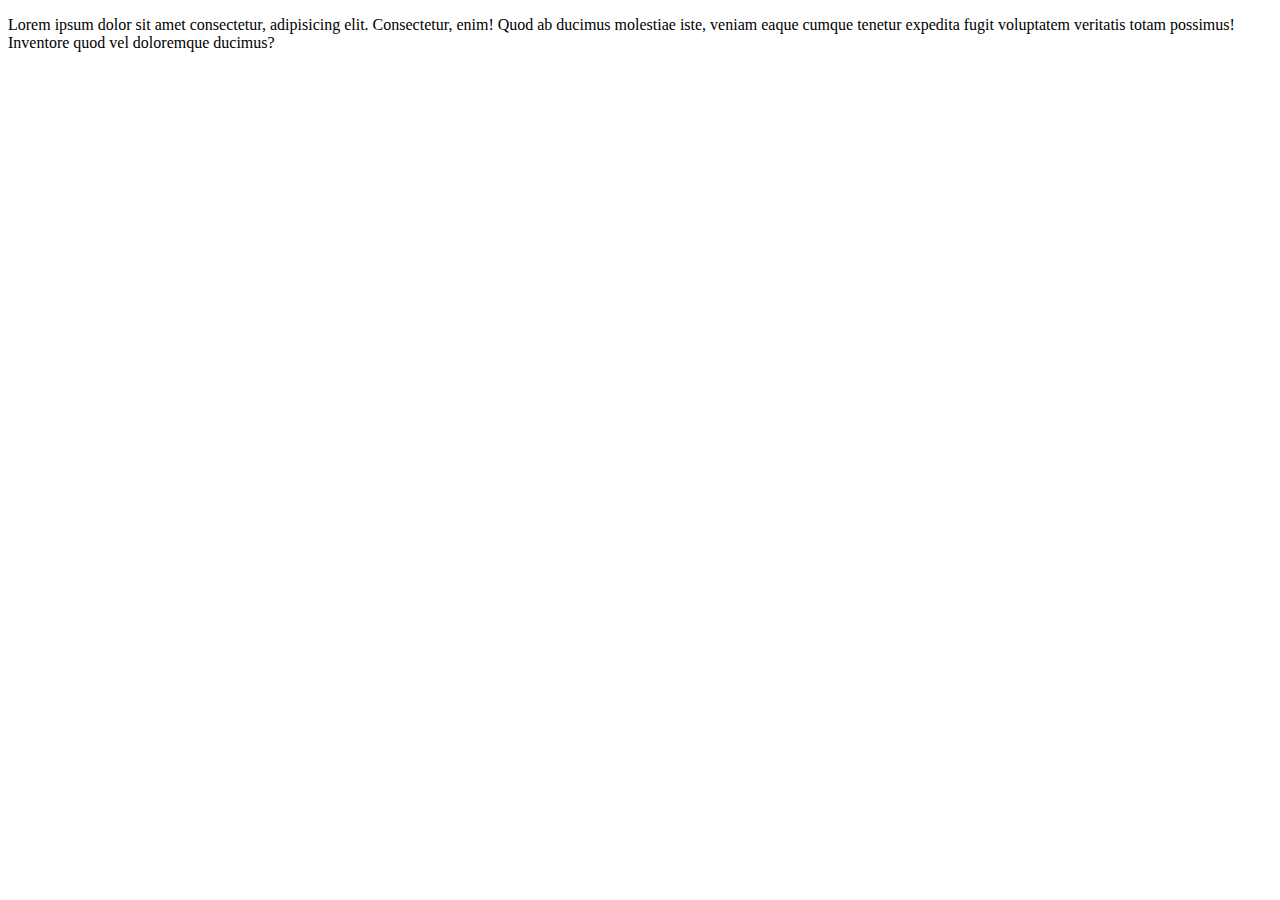
<file: projeto/contato.html>
<!DOCTYPE html>
<html lang="pt">
<head>
    <meta charset="UTF-8">
    <meta name="viewport" content="width=device-width, initial-scale=1.0">
    <title>Contato</title>
</head>
<body>
    <p>Lorem ipsum dolor sit amet consectetur, adipisicing elit. Consectetur, enim! Quod ab ducimus molestiae iste, veniam eaque cumque tenetur expedita fugit voluptatem veritatis totam possimus! Inventore quod vel doloremque ducimus?</p>
</body>
</html>
</file>
